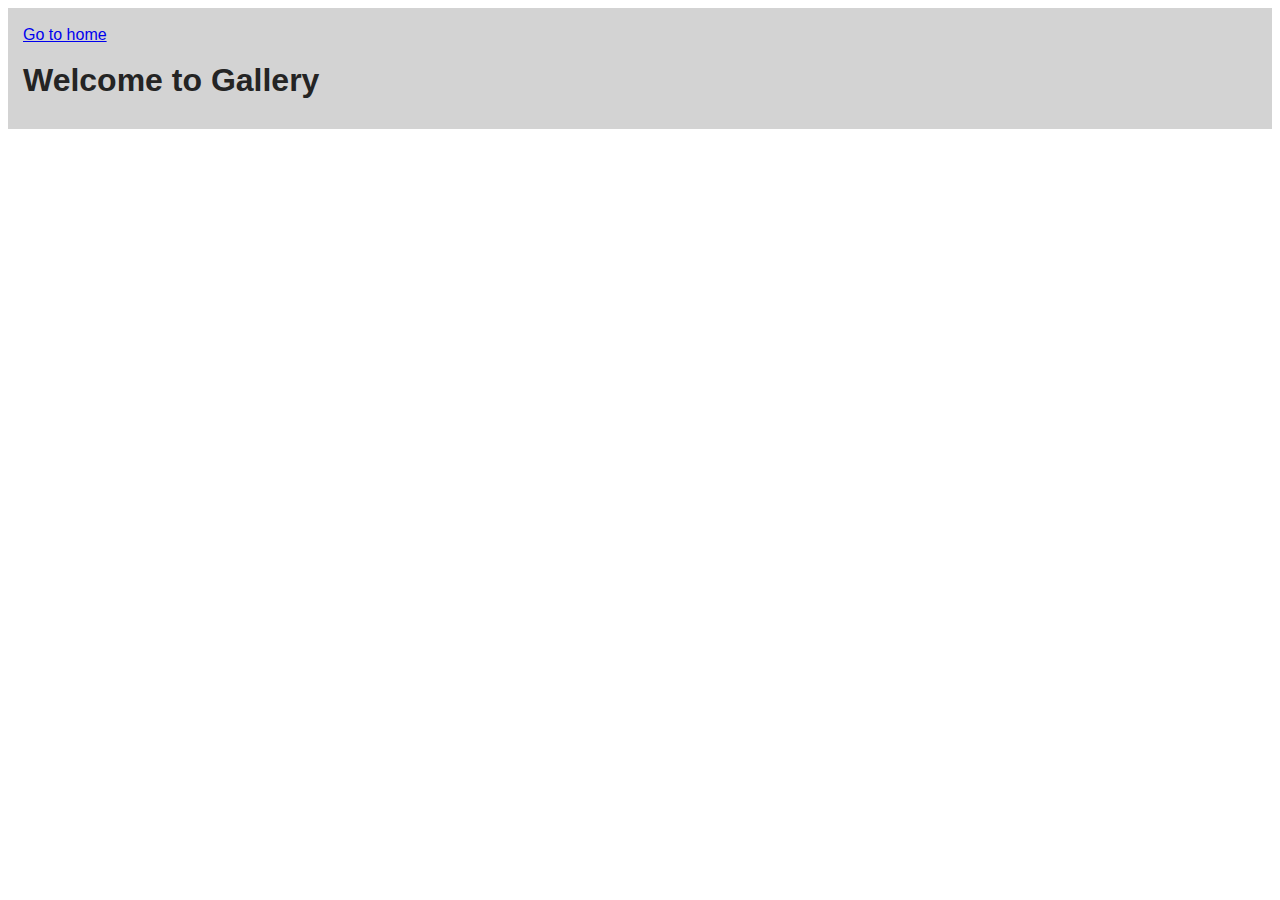
<file: src/1-gallery.html>
<!DOCTYPE html>
<html lang="en">

<head>
  <meta charset="UTF-8" />
  <meta http-equiv="X-UA-Compatible" content="IE=edge" />
  <meta name="viewport" content="width=device-width, initial-scale=1.0" />
  <title>Gallery</title>
  <link rel="stylesheet" href="./css/styles.css" />
  <script type="module" defer src="./js/1-gallery.js"></script>
</head>

<body>
  <section>
    <a href="./index.html">Go to home</a>
    <h1>Welcome to Gallery</h1>
  </section>
  <ul class="gallery container"></ul>
</body>

</html>
</file>
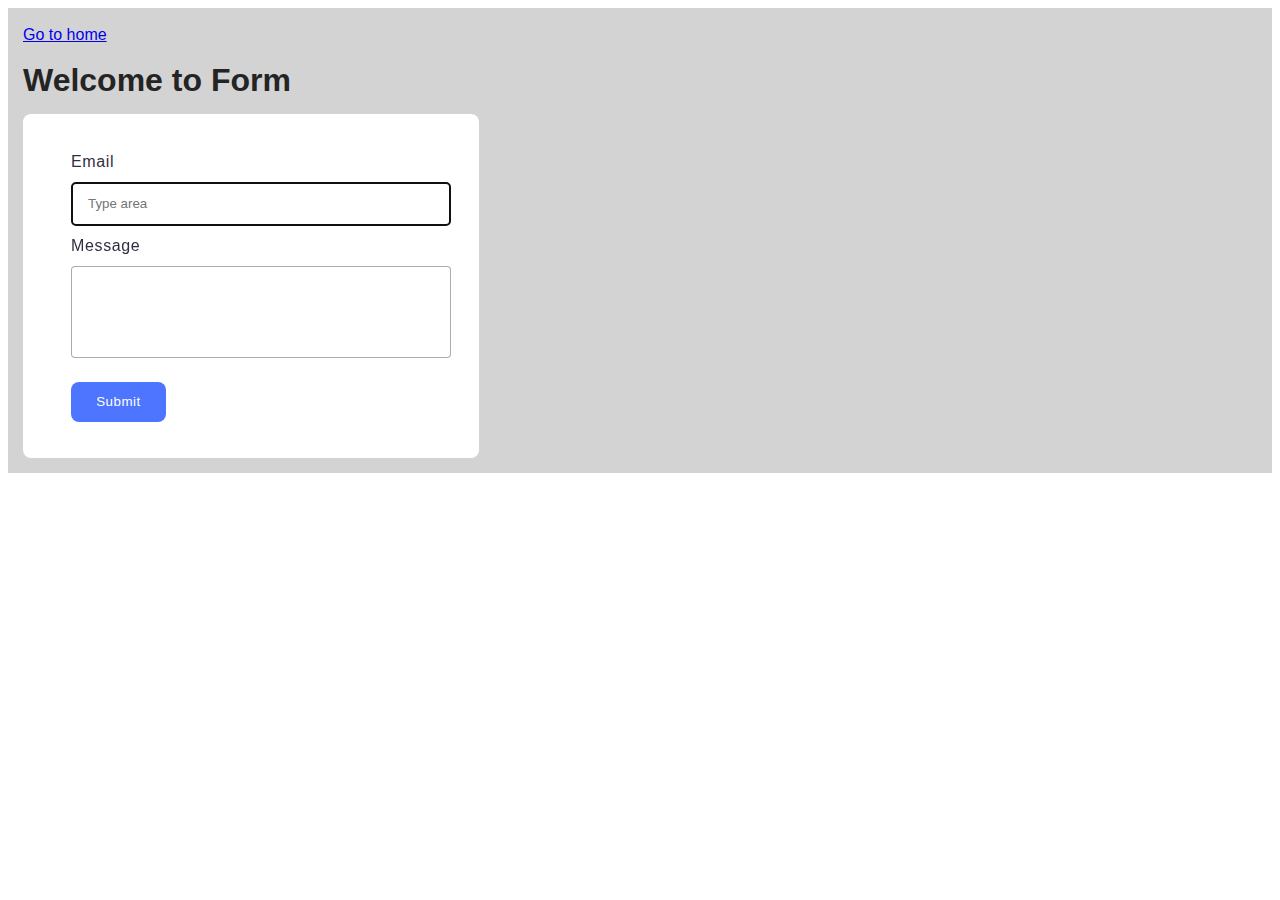
<file: src/2-form.html>
<!DOCTYPE html>
<html lang="en">

<head>
  <meta charset="UTF-8" />
  <meta http-equiv="X-UA-Compatible" content="IE=edge" />
  <meta name="viewport" content="width=device-width, initial-scale=1.0" />
  <title>Form</title>
  <link rel="stylesheet" href="./css/styles.css" />
  <script type="module" defer src="./js/2-form.js"></script>
</head>

<body>
  <section>
    <a href="./index.html">Go to home</a>
    <h1>Welcome to Form</h1>
    <form class="feedback-form" autocomplete="off">
      <label>
        Email
        <input type="email" name="email" autofocus placeholder="Type area" />
      </label>
      <label>
        Message
        <textarea name="message" rows="8"></textarea>
      </label>
      <button type="submit">Submit</button>
    </form>
  </section>
</body>

</html>
</file>
<file: src/css/styles.css>
/**
  |============================
  | include css partials with
  | default @import url()
  |============================
*/
/* @import url('./reset.css');
@import url('./vite-promo.css');
@import url('./header.css'); */

:root {
  font-family: Inter, Avenir, Helvetica, Arial, sans-serif;
  font-size: 16px;
  line-height: 24px;
  font-weight: 400;

  color: #242424;
  background-color: rgba(255, 255, 255, 0.87);

  font-synthesis: none;
  text-rendering: optimizeLegibility;
  -webkit-font-smoothing: antialiased;
  -moz-osx-font-smoothing: grayscale;
  -webkit-text-size-adjust: 100%;
}

body{
  font-family: "Montserrat", sans-serif;
  background-color: lightgrey;
  padding: 15px 15px;
}

.container {
  max-width: 1158px ;
  padding: 0 15px;
}

.gallery{
  list-style-type: none;
  display: flex;
  flex-wrap: wrap;
  column-gap: 24px;
  row-gap: 48px;
  margin: 0 auto;
  justify-content: center;
  align-items: center;

}

.gallery-item{
  box-sizing: border-box;
  width: 360px;
  height: 300px;
}

.feedback-form{
  border-radius: 8px;
  padding: 24px;
  width: 408px;
  height: 296px;
  background: #fff;
  display: flex;
  flex-direction: column;
  align-items: center;
  justify-content: center;
}

label{
  display: flex;
  align-items: flex-start;
  justify-content: flex-start;
  flex-direction: column;
  gap: 8px;
  margin-bottom: 8px;
  margin-left: 24px;
  margin-right: auto;
  line-height: 1.5;
  letter-spacing: 0.04em;
  color: #2e2f42;
}

input{
  border: 1px solid rgba(46, 47, 66, 0.4);
  border-radius: 4px;
  width: 360px;
  height: 40px;
  padding-left: 16px;
}

input:active::placeholder{
  line-height: 1.5;
  letter-spacing: 0.04em;
  color: #2e2f42;
}

input:hover{
  border-color: black;
}

textarea{
  border: 1px solid rgba(46, 47, 66, 0.4);
    border-radius: 4px;
    width: 360px;
    height: 80px;
    padding-top: 8px;
    padding-left: 16px;
    resize: none;
}

button{
  border: none;
  border-radius: 8px;
  padding: 8px 16px;
  width: 95px;
  height: 40px;
  background: #4e75ff;
  display: flex;
  align-items: center;
  justify-content: center;
  flex-direction: row;
  gap: 10px;
  margin-top: 16px;
  margin-left: 24px;
  margin-right: auto;
  font-weight: 500;
  line-height: 1.5;
  letter-spacing: 0.04em;
  color: #fff;
}
button:hover{
  background: #6c8cff;
}
</file>
